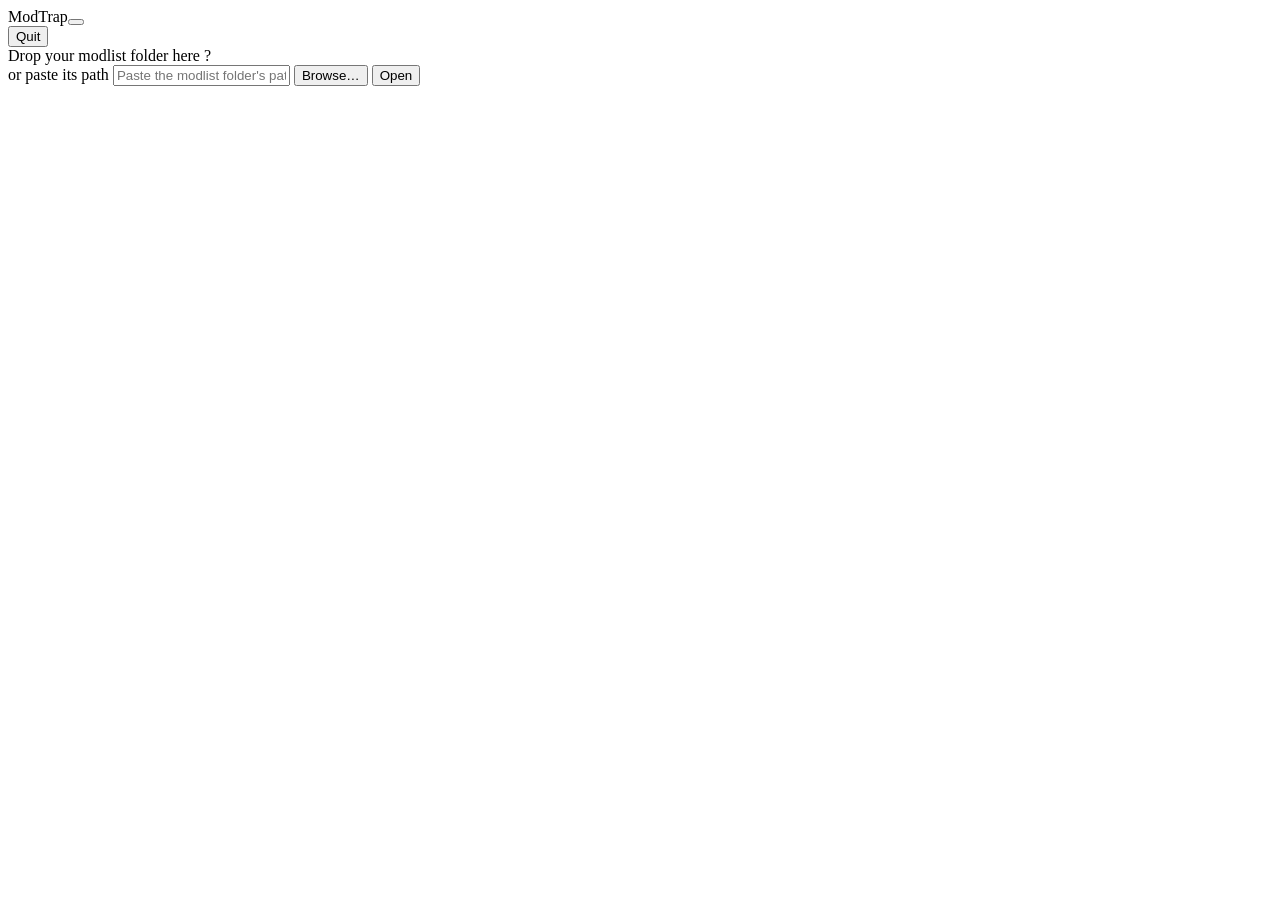
<file: modtrap/page/index.html>
<!doctype html>
<html lang="en-GB">
<head>
<meta charset="utf-8">
<meta name="viewport" content="width=device-width, initial-scale=1">
<title>ModTrap</title>
<style nonce="__NONCE__">/*__CSS__*/</style>
</head>
<body data-token="__TOKEN__">
  <div id="refresh-bar" role="status" aria-live="polite" hidden><span class="bar"></span><span class="pill"><span class="spinner small" aria-hidden="true"></span> <b id="refresh-text"></b></span></div>
<header>
  <div class="top">
    <div class="brand"><span class="mark">ModTrap</span><button id="version" type="button" class="verbtn" title="This ModTrap's version. Press to update ModTrap from a release file."></button></div>
    <ol id="steps" class="steps" hidden>
      <li data-step="open" data-tab="mods"><span class="n">1</span><span class="t">Modlist open</span></li>
      <li data-step="pick" data-tab="pick"><span class="n">2</span><span class="t" id="step-pick">Tick the mods to take out</span></li>
      <li data-step="dry" data-tab="selection"><span class="n">3</span><span class="t" id="step-dry">Dry run</span></li>
      <li data-step="trap" data-tab="steps" title="The steps of the demaster itself: what ModTrap does (“Demaster Selected”, when it is switched on), what is yours to do, and which steps the modlist's files show as done."><span class="n">4</span><span class="t">Demaster: the steps</span></li>
    </ol>
    <div class="top-right">
      <button id="session-btn" type="button" class="session-btn" aria-haspopup="true" aria-expanded="false" title="Sessions: each is one piece of work on one modlist, kept when you quit" hidden></button>
      <button id="quit" type="button" title="Close ModTrap. Your session is saved, and comes back exactly as it is when you start ModTrap again.">Quit</button>
    </div>
    <div id="session-panel" class="session-panel" hidden></div>
  </div>
  <div id="drop" class="drop">
    <div class="drop-title"><span id="drop-words">Drop your modlist folder here</span>
      <span class="qm" tabindex="0" title="Drag the modlist's folder (the one with ModOrganizer.exe in it) from Explorer onto this page. A browser never tells a page where a dropped folder is, so ModTrap reads one small file from it, ModOrganizer.ini, and uses it to find the folder on this PC. Nothing else in the folder is read at that point, and nothing is sent anywhere.">?</span>
    </div>
    <form id="open-form" autocomplete="off">
      <label for="folder" id="folder-label">or paste its path</label>
      <input id="folder" name="folder" type="text" spellcheck="false" placeholder="Paste the modlist folder's path here" aria-describedby="message">
      <select id="profile" title="Profile: which of this modlist's profiles to read" hidden></select>
      <button type="button" id="browse" title="Look for the modlist's folder on this PC">Browse…</button>
      <button type="submit">Open</button>
      <button type="button" id="rescan" title="Read the modlist again, after you have changed something in MO2" hidden>Rescan</button>
      <button type="button" id="scan-list" title="Look through the whole modlist for the same mod twice, mods that do nothing where they stand, and files this game does not load. It only reads. What it finds is on the Health tab." hidden>Scan</button>
    </form>
  </div>
  <div id="summary" class="summary" hidden>
    <span class="chip" id="s-game"></span>
    <span class="chip" id="s-mods"></span>
    <span class="chip" id="s-plugins"></span>
    <button class="chip link" id="s-tools" type="button"></button>
    <button class="chip link" id="s-health" type="button"></button>
    <button class="chip link" id="s-scan" type="button" title="What the scan of the modlist found: on the Health tab" hidden></button>
    <button class="chip link" id="s-mo2" type="button" hidden></button>
    <span class="chip" id="s-work" role="status" hidden></span>
  </div>
  <p id="updated" class="message bad" role="alert" hidden></p>
  <p id="locked" class="locked" hidden></p>
  <p id="mo2-note" class="mo2note" hidden>MO2 is open on this modlist. ModTrap shows everything and reads everything, but changes nothing in MO2's lists until MO2 is closed: ticks, moves, renames, installs, uninstalls and undos are greyed. The chip “MO2 is open” above closes it.</p>
  <p id="message" class="message" role="status" hidden></p>
  <ul id="notes" class="notes" hidden></ul>
</header>

<nav id="groups" hidden aria-label="Sections">
  <button data-group="modlist" class="on" title="Look at the modlist: its mods, its plugins, the health check, its tools">Modlist</button>
  <button data-group="demaster" title="Take mods out: what depends on them, the dry run, the steps, and the process as it goes">Demaster <span id="group-count" class="count">0</span><span id="group-dot" class="live-dot" hidden></span></button>
  <button data-group="add" title="Install a new mod into the modlist safely: what it needs, where it goes, what it replaces, and the steps">Install mods</button>
  <button data-group="update" title="Which mods have a newer version, and the update of a mod from start to finish">Updater <span id="updater-group-dot" class="live-dot" hidden></span></button>
  <button data-group="downloads" title="The mod files ModTrap has downloaded or taken over, each with where it came from">Downloads</button>
  <button data-group="record" title="What ModTrap changed, and its log">History</button>
  <button data-group="settings" title="How ModTrap goes about its work">Settings</button>
  <span id="tray" class="tray" hidden>
    <span id="tray-text"></span>
    <button id="tray-review" class="primary" type="button">See what depends on them</button>
    <button id="tray-clear" type="button">Untick all</button>
  </span>
</nav>
<nav id="tabs" hidden>
  <button data-group="modlist" data-tab="mods" class="on" title="MO2's own list: tick a mod to enable or disable it, drag a row to move it, right-click for more">Mods</button>
  <button data-group="modlist" data-tab="plugins">Plugins</button>
  <button data-group="modlist" data-tab="split" title="The mods and the plugins side by side: drag the line between them sideways to give one side more room">Split view</button>
  <button data-group="modlist" data-tab="health">Health <span id="health-count" class="count">0</span></button>
  <button data-group="modlist" data-tab="tools">Tools</button>
  <button data-group="demaster" data-tab="pick" title="Tick the mods to take out: what is ticked here goes to the dry run and the demaster">Pick mods</button>
  <button data-group="demaster" data-tab="selection">Selection <span id="sel-count" class="count">0</span></button>
  <button data-group="demaster" data-tab="job">Dry run <span id="job-badge" class="count" hidden></span></button>
  <button data-group="demaster" data-tab="steps">Steps <span id="steps-count" class="count" hidden></span></button>
  <button data-group="demaster" data-tab="process" title="The demaster as it goes: each stage a box, its tasks inside, coloured as they are carried out">Process <span id="process-dot" class="live-dot" hidden></span></button>
  <button data-group="add" data-tab="add" title="Install a new mod: what it needs, where it goes, what it overwrites, and the tools that have to do with it">Installer tool <span id="add-count" class="count" hidden></span></button>
  <button data-group="add" data-tab="bulk" title="Take in many mods at once, name them, answer their installers, then install them all from one place of the list onwards">Bulk install <span id="bulk-count" class="count" hidden></span></button>
  <button data-group="add" data-tab="installed" title="The mods installed through ModTrap, as the modlist lists them, each with its update and its uninstall">Installed mods <span id="installed-count" class="count" hidden></span></button>
  <button data-group="update" data-tab="updates" title="Where each mod came from, and whether a newer file of it is out">Updater list <span id="updates-count" class="count" hidden></span></button>
  <button data-group="update" data-tab="updater" title="The update of a mod as it goes: each stage a box, its tasks inside, coloured as they are carried out">Updater tool <span id="updater-dot" class="live-dot" hidden></span></button>
  <button data-group="downloads" data-tab="downloads" title="The mod files ModTrap has downloaded or taken over, each with where it came from">Downloads</button>
  <button data-group="record" data-tab="history" title="Everything ModTrap changed in this modlist, with date and time">History</button>
  <button data-group="record" data-tab="log">Log</button>
  <button data-group="settings" data-tab="settings">Settings</button>
  <button id="split-swap" type="button" class="tabtool" aria-pressed="false" title="Swaps the two sides of the split view: the plugins to the left and the mods to the right, or back" hidden>⇄ Swap sides</button>
</nav>

<main>
  <section id="welcome" class="welcome" hidden>
    <div class="welcome-box">
      <h1>Take a mod out of your modlist, cleanly</h1>
      <p class="lead">ModTrap finds every plugin that depends on a mod you want gone, and works out what it takes to remove that dependency. At this stage it only reads your modlist: nothing is changed.</p>
      <ol class="how">
        <li><strong>Open your modlist.</strong> Drag its folder (the one with ModOrganizer.exe in it) anywhere onto this page, or paste its path above.</li>
        <li><strong>Tick the mods you want to take out.</strong> ModTrap shows which other plugins need them.</li>
        <li><strong>Run a dry run.</strong> Your own xEdit lists exactly what would be taken out of each of those plugins.</li>
      </ol>
      <div class="bigdrop" aria-hidden="true">Drop the modlist folder anywhere on this page</div>
      <div id="recent" hidden>
        <h3>Opened before</h3>
        <div id="recent-list" class="recent-list"></div>
      </div>
      <p class="dim">Adding a mod instead? Once the modlist is open, drop the mod's archive on the page: the Install mods tab tells what it needs, where it should go, what it replaces, and the steps to add it safely.</p>
      <p class="dim small">ModTrap runs on this PC only and sends nothing anywhere.</p>
    </div>
  </section>

  <section id="reading" class="welcome" hidden>
    <div class="welcome-box">
      <h1><span class="spinner" aria-hidden="true"></span> Reading your modlist…</h1>
      <p class="lead">Its list of mods, its load order, and the header of every plugin. The first time takes longest; nothing is being changed.</p>
    </div>
  </section>

  <section id="tab-mods" class="tab" hidden>
    <div class="tools">
      <input id="mods-search" type="search" placeholder="Search mods and plugins, or *138 for priority 138   ( / )" spellcheck="false" aria-label="Search mods and plugins, or a star and a number to go to that priority" title="Type a part of a mod's or a plugin's name. A star and a number, like *138, goes to the entry with that priority; Enter goes there again.">
      <span class="listnav"><button type="button" class="navbtn" data-list="mods" data-to="top" title="To the top of the list" aria-label="To the top of the list">▲</button><button type="button" class="navbtn" data-list="mods" data-to="bottom" title="To the bottom of the list" aria-label="To the bottom of the list">▼</button></span>
      <label title="Hide mods that are disabled in MO2"><input type="checkbox" id="f-enabled"> Enabled only</label>
      <label title="Hide mods that provide no plugin: there is nothing to demaster in those"><input type="checkbox" id="f-plugins"> Has plugins</label>
      <label title="Show only mods that other plugins depend on: the ones that cannot simply be disabled"><input type="checkbox" id="f-deps"> Has dependants</label>
      <label>Order
        <select id="mods-order" title="How the mods are ordered">
          <option value="mo2">As in MO2 (lowest priority first)</option>
          <option value="rev">Highest priority first</option>
          <option value="deps">Most dependants first</option>
          <option value="deps-asc">Fewest dependants first</option>
          <option value="name">By name, A to Z</option>
          <option value="name-desc">By name, Z to A</option>
          <option value="plugins">Fewest plugins first</option>
          <option value="plugins-desc">Most plugins first</option>
          <option value="conflict">By conflicts, the most tangled first</option>
          <option value="conflict-asc">By conflicts, the least tangled first</option>
          <option value="made">Installed last first</option>
          <option value="made-asc">Installed first first</option>
          <option value="notes">By notes, A to Z</option>
          <option value="notes-desc">By notes, Z to A</option>
        </select>
      </label>
      <button id="collapse-all" type="button" title="Fold every group">Fold all</button>
      <button id="expand-all" type="button" title="Unfold every group">Unfold all</button>
      <span id="mods-shown" class="dim"></span>
      <button id="list-undo" type="button" hidden></button>
      <span id="mods-hint" class="dim"></span>
    </div>
    <div id="place-banner" class="card placebanner" hidden></div>
    <div id="mod-info" class="card modinfo" hidden></div>
    <div class="scroll"><table id="mods-table">
      <thead><tr><th class="c-tick" id="mods-tick-head"></th><th class="c-num" title="The mod's place in MO2's list: a higher number wins a conflict">Priority</th><th>Mod</th>
        <th title="The plugins this mod provides, as MO2 would use them">Plugins</th>
        <th class="c-conf" title="As MO2's Conflicts column: whether loose files of the mod win over other mods' files (⚡+), lose to them (⚡−), both (⚡±), or all lose (⚡∅). Press a mark for the mods whose files it overwrites and the mods that overwrite its own. As in MO2, this says whose files are loaded; it is no warning">Conflicts</th>
        <th class="c-made" title="As MO2's Installation column: when the mod's folder was made">Installation</th>
        <th class="c-notes" title="As MO2's Notes column: the comments kept with the mod">Notes</th>
        <th class="c-num" title="Plugins of other mods that list one of this mod's plugins as a master. While there are any, disabling the mod gives missing-master errors.">Dependants</th></tr></thead>
      <tbody></tbody>
    </table>
    <p id="mods-empty" class="empty" hidden>No mod matches. <button type="button" id="mods-clear">Clear the search and filters</button></p>
    </div>
  </section>

  <div id="split-bar" class="splitbar" role="separator" aria-orientation="vertical" tabindex="0" title="Drag sideways to give one side more room; double-click for equal halves; the arrow keys move it too" hidden></div>

  <section id="tab-plugins" class="tab" hidden>
    <div class="tools">
      <input id="plugins-search" type="search" placeholder="Search plugins and their mods, or *138 for position 138   ( / )" spellcheck="false" aria-label="Search plugins, or a star and a number to go to that position" title="Type a part of a plugin's or a mod's name. A star and a number, like *138, goes to the plugin at that position of the load order; Enter goes there again.">
      <span class="listnav"><button type="button" class="navbtn" data-list="plugins" data-to="top" title="To the top of the list" aria-label="To the top of the list">▲</button><button type="button" class="navbtn" data-list="plugins" data-to="bottom" title="To the bottom of the list" aria-label="To the bottom of the list">▼</button></span>
      <label title="Plugins with a missing or inactive master, or that could not be read"><input type="checkbox" id="p-problems"> With problems</label>
      <label title="Plugins that other plugins list as a master"><input type="checkbox" id="p-deps"> Needed by others</label>
      <button id="plugins-fold" type="button" title="Fold every group of plugins">Fold all</button>
      <button id="plugins-unfold" type="button" title="Unfold every group of plugins">Unfold all</button>
      <span id="plugins-groups" class="dim"></span>
      <span id="plugins-shown" class="dim"></span>
      <button id="plugins-undo" type="button" hidden></button>
      <span id="plugins-hint" class="dim"></span>
    </div>
    <div class="split">
      <div class="scroll"><table id="plugins-table">
        <thead><tr><th class="c-tick" title="Ticked: the plugin is active. Tick or untick it to activate or deactivate the plugin"></th>
          <th class="c-num" title="The plugin's place in the load order">Position</th>
          <th class="c-mark" title="Issues: press a symbol for what it stands for"></th><th>Plugin</th>
          <th title="esm: a master file; esl: a light plugin; esp+esl: an .esp flagged light">Kind</th><th>Mod</th><th class="c-num">Mod priority</th>
          <th class="c-num" title="How many plugins this one lists as its masters">Masters</th>
          <th class="c-num" title="How many plugins list this one as a master">Needed by</th></tr></thead>
        <tbody></tbody>
      </table>
      <p id="plugins-empty" class="empty" hidden>No plugin matches. <button type="button" id="plugins-clear">Clear the search and filters</button></p>
      </div>
      <aside id="plugin-detail" class="detail"><p class="dim">Click a plugin to see its masters and what needs it.</p></aside>
    </div>
  </section>

  <section id="tab-selection" class="tab" hidden>
    <div class="tools">
      <button id="dry-run" class="primary gated" disabled>Dry run through xEdit</button>
      <button id="demaster" class="gated" disabled>Demaster Selected</button>
      <span class="dim" id="demaster-hint">The dry run starts your xEdit through MO2 and lists what would be taken out of each dependant. It changes nothing.</span>
    </div>
    <div id="demaster-box" class="pad" hidden></div>
    <div id="plan" class="pad" hidden></div>
    <div id="selection" class="scroll pad"></div>
  </section>

  <section id="tab-job" class="tab" hidden>
    <div class="tools">
      <strong id="job-state">No dry run yet</strong>
      <span id="job-info" class="dim"></span>
      <button id="job-stop" hidden>Stop</button>
      <span class="spacer"></span>
      <button id="job-copy" type="button" title="Copy these lines, to paste when asking for help. Your folders are already replaced by placeholders.">Copy the lines</button>
    </div>
    <div class="split">
      <div id="job-result" class="scroll pad"><p class="dim">Tick mods on Pick mods, then press “Dry run through xEdit” on the Selection tab.</p></div>
      <pre id="job-log" class="terminal side" tabindex="0" aria-label="The dry run's lines"></pre>
    </div>
  </section>

  <section id="tab-steps" class="tab" hidden>
    <div class="tools">
      <strong id="steps-summary">Steps</strong>
      <span id="steps-info" class="dim"></span>
      <span class="spacer"></span>
      <button id="steps-rescan" type="button" title="Read the modlist again, to see which steps its files now show as done">Rescan to check</button>
    </div>
    <div id="steps-list" class="scroll pad"></div>
  </section>

  <section id="tab-add" class="tab" hidden>
    <div class="tools">
      <div class="combo">
        <input id="add-search" type="search" placeholder="Find a mod that MO2 has installed…" spellcheck="false" autocomplete="off" aria-label="Find a mod to add" aria-controls="add-matches">
        <div id="add-matches" class="matches" role="listbox" hidden></div>
      </div>
      <span class="dim">or drop a mod's archive anywhere on this page</span>
      <span class="spacer"></span>
      <strong id="add-summary"></strong>
      <button id="add-go" type="button" class="primary gated" hidden title="One press: ModTrap copies the mod in, puts it in its place, enables it, activates its plugins and checks the result">Install mod</button>
      <button id="add-rescan" type="button" title="Read the modlist again, to see which steps its files now show as done">Rescan to check</button>
      <button id="add-clear" type="button" title="Takes every mod off this page: the ones installed and the ones left over. ModTrap removes its own unpacked copies; nothing in MO2 changes." hidden>Clear all</button>
    </div>
    <div id="add-picked" class="chips" hidden></div>
    <div id="add-report" class="scroll pad"></div>
  </section>

  <section id="tab-bulk" class="tab" hidden>
    <div class="tools">
      <strong id="bulk-summary"></strong>
      <button id="bulk-warn" type="button" class="chip link warn" hidden></button>
      <span class="spacer"></span>
      <button id="bulk-clear-done" type="button" title="Takes the mods that are now in MO2 off this list" hidden>Clear the installed</button>
      <button id="bulk-clear" type="button" title="Takes every mod off this list. ModTrap removes its own unpacked copies; nothing in MO2 changes." hidden>Clear all</button>
      <button id="bulk-go" type="button" class="primary" disabled>Bulk install</button>
    </div>
    <div class="scroll pad">
      <div id="bulk-drop" class="bulkdrop">
        <p class="bulkdrop-title">Drop mods here: archives (.zip, .7z, .rar), any number, or folders of them</p>
        <p><button id="bulk-files" type="button" class="primary">Add files…</button> <button id="bulk-folder" type="button">Add a folder…</button></p>
        <p class="dim small">ModTrap takes each one in, unpacks it in its own work folder and names it. A mod whose installer asks which parts you want shows its questions here. Nothing in MO2 changes until you press “Bulk install” and choose the place.</p>
        <input id="bulk-pick-files" type="file" multiple accept=".zip,.7z,.rar" hidden>
        <input id="bulk-pick-folder" type="file" webkitdirectory hidden>
      </div>
      <div id="bulk-run"></div>
      <div id="bulk-notes"></div>
      <div id="bulk-list"></div>
    </div>
  </section>

  <section id="tab-health" class="tab" hidden>
    <div id="health" class="scroll pad"></div>
  </section>

  <section id="tab-tools" class="tab" hidden>
    <div class="scroll">
      <div id="probe-box" class="pad"></div>
      <div id="tools-list" class="pad"></div>
      <div id="tools-made" class="pad"></div>
      <div id="tools-scan" class="pad"></div>
    </div>
  </section>

  <section id="tab-updates" class="tab" hidden>
    <div class="tools slim">
      <span class="listnav"><button type="button" class="navbtn" data-list="updates" data-to="top" title="To the top of the list" aria-label="To the top of the list">▲</button><button type="button" class="navbtn" data-list="updates" data-to="bottom" title="To the bottom of the list" aria-label="To the bottom of the list">▼</button></span>
      <span class="dim small">the Updater list: to its top, or to its bottom</span>
    </div>
    <div class="scroll">
      <div id="updates-head" class="pad"></div>
      <div id="updates-list" class="pad"></div>
    </div>
  </section>

  <section id="tab-installed" class="tab" hidden>
    <div class="scroll pad">
      <div id="installed-head"></div>
      <div id="installed-list"></div>
    </div>
  </section>

  <section id="tab-updater" class="tab" hidden>
    <div class="tools">
      <strong id="updater-summary">Updater tool</strong>
      <span class="spacer"></span>
      <span class="legend"><span class="t-waiting">to come</span><span class="t-going">going on now</span><span class="t-done">done</span><span class="t-failed">stopped with an error</span><span class="t-yours">waits for you</span></span>
      <button id="updater-clear" type="button" title="Take the updates that have ended off this view; nothing of the modlist is touched">Clear finished</button>
    </div>
    <div class="scroll pad">
      <p class="dim">An update from start to finish, as it happens: one press on a mod's update button in the Updater list starts it. The newer version goes right after the older one in MO2's list, the older one is disabled and not deleted, and the plugins keep their places. A file that is already on this PC is not downloaded again. Where the newer version has an installer, its questions are asked here, and the update goes on with your answers.</p>
      <div id="updater-runs"></div>
    </div>
  </section>

  <section id="tab-downloads" class="tab" hidden>
    <div class="scroll pad">
      <div id="downloads-head"></div>
      <div id="downloads-list"></div>
    </div>
  </section>

  <section id="tab-process" class="tab" hidden>
    <div class="tools">
      <button id="process-go" type="button" class="primary gated" disabled>Demaster Selected</button>
      <strong id="process-summary">Process</strong>
      <span class="spacer"></span>
      <span class="legend"><span class="t-waiting">to come</span><span class="t-going">going on now</span><span class="t-done">done</span><span class="t-failed">stopped with an error</span><span class="t-yours">waits for you</span><span class="t-skipped">not needed</span></span>
    </div>
    <div class="scroll pad">
      <p class="dim" id="process-intro">The demaster from start to finish, as it happens. Each box is a stage, linked to the next; inside it are the tasks that finish it. Click a box's title to go where that stage is worked.</p>
      <div id="process-wait" hidden></div>
      <div id="process-flow" class="flow"></div>
    </div>
  </section>

  <section id="tab-settings" class="tab" hidden>
    <div class="scroll pad"><div id="settings-box"></div></div>
  </section>

  <section id="tab-history" class="tab" hidden>
    <div class="tools">
      <span class="dim">Everything ModTrap changed in this session's modlist, newest first: what, when, and where each mod and plugin stood.</span>
    </div>
    <div id="history" class="scroll pad"></div>
  </section>

  <section id="tab-log" class="tab" hidden>
    <div class="tools">
      <span class="dim">Everything ModTrap has done since it started. Your folders are replaced by placeholders such as &lt;modlist&gt;, so these lines can be shared.</span>
      <span class="spacer"></span>
      <span id="save-status" class="dim"></span>
      <button id="save-session" type="button" class="primary" title="Packs this session's log and the records of its jobs into one .7z file and downloads it, to send when asking for help. Your folders and user name are taken out; no plugin, archive or other content of a mod goes in.">Save this session</button>
      <button id="log-copy" type="button">Copy the log</button>
    </div>
    <pre id="log" class="terminal" tabindex="0" aria-label="ModTrap's log"></pre>
  </section>
</main>

<div id="picker" class="overlay" hidden>
  <div class="picker" role="dialog" aria-modal="true" aria-labelledby="picker-title">
    <div class="picker-head">
      <h2 id="picker-title">Find your modlist's folder</h2>
      <button type="button" id="picker-close" aria-label="Close">Close</button>
    </div>
    <p class="dim small">Folders that hold an MO2 modlist are marked. ModTrap lists folder names only here: it opens no file.</p>
    <div id="picker-crumbs" class="crumbs"></div>
    <input id="picker-filter" type="search" placeholder="Filter the folders shown" spellcheck="false" aria-label="Filter folders">
    <div id="picker-list" class="picker-list" tabindex="0"></div>
    <p id="picker-message" class="message" hidden></p>
    <div class="actions">
      <button type="button" id="picker-open" class="primary" disabled>Open this folder</button>
      <span id="picker-here" class="dim"></span>
    </div>
  </div>
</div>
<div id="scan-note" class="scannote" hidden></div>
<div id="toast" class="toast" role="status" hidden></div>
<script nonce="__NONCE__">/*__JS__*/</script>
</body>
</html>
</file>
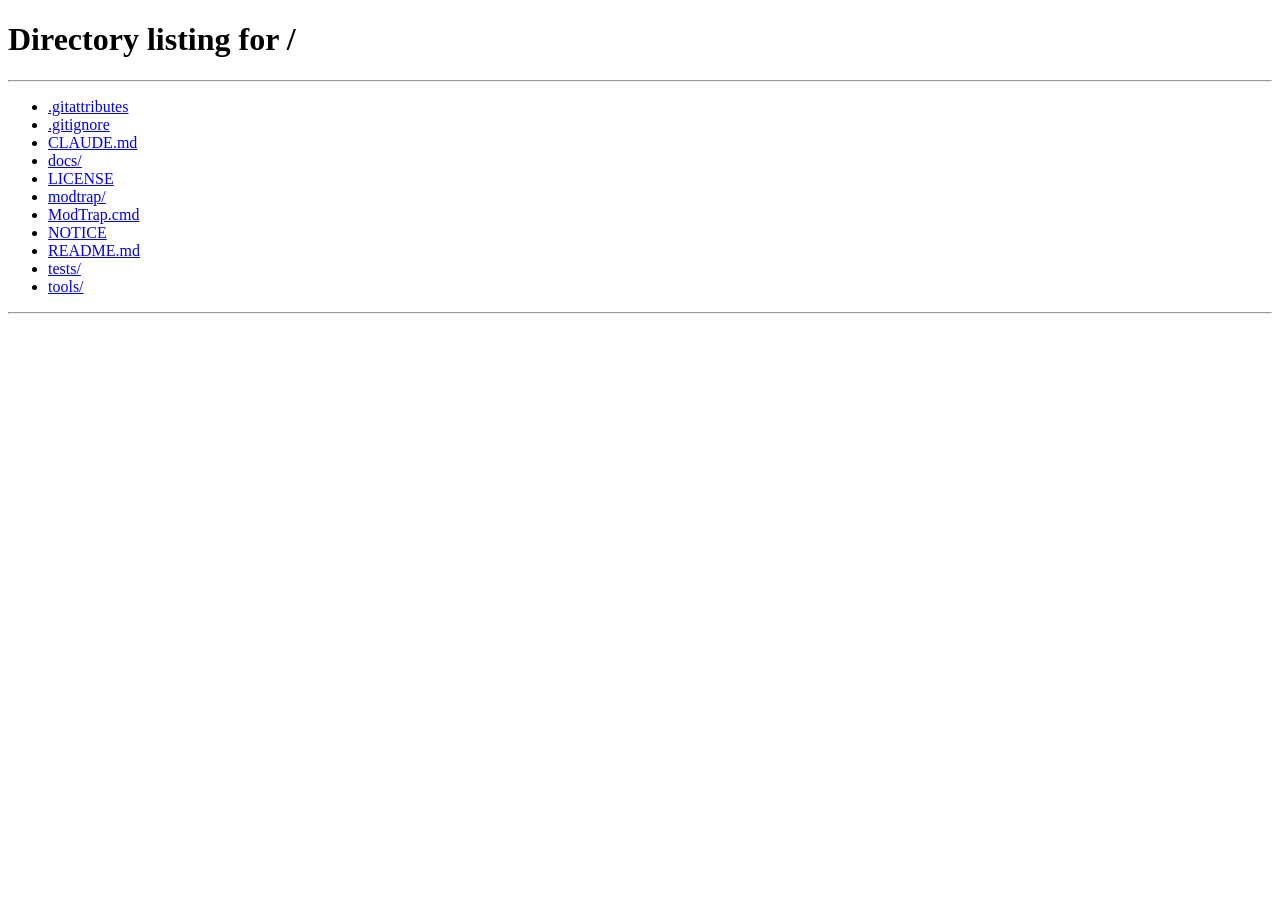
<file: modtrap/page/offline.html>
<!doctype html>
<html lang="en">
<head>
<meta charset="utf-8">
<title>ModTrap</title>
<meta name="viewport" content="width=device-width, initial-scale=1">
<style nonce="__NONCE__">
body { margin: 0; min-height: 100vh; display: flex; align-items: center; justify-content: center; background: #15171c; color: #e4e7ee; font: 15px/1.5 "Segoe UI", system-ui, sans-serif; }
main { max-width: 560px; padding: 24px; text-align: center; }
h1 { color: #b9a3ff; font-size: 26px; margin: 0 0 10px; }
p { margin: 0 0 12px; }
.dim { color: #9aa2b4; font-size: 13.5px; }
button { font: inherit; padding: 8px 18px; border-radius: 7px; border: 1px solid #b9a3ff; background: #b9a3ff; color: #1a1330; cursor: pointer; }
button:hover { box-shadow: 0 0 12px rgba(185, 163, 255, .6); }
</style>
</head>
<body>
<main>
  <h1>ModTrap is not running</h1>
  <p id="said">It closed with its page, or with the PC. Your session is saved: started again, it is back where you were.</p>
  <p><button type="button" id="start">Start ModTrap</button></p>
  <p class="dim" id="how">Your browser asks whether this page may open ModTrap; say yes. If nothing happens, start ModTrap.exe yourself: this page then carries on by itself.</p>
</main>
<script nonce="__NONCE__">
"use strict";
(function () {
  const said = document.getElementById("said"), start = document.getElementById("start");
  let asked = 0, tries = 0;
  const begin = () => {
    asked = Date.now();
    said.textContent = "Starting ModTrap…";
    try { location.assign("__SCHEME__:start"); } catch (e) { said.textContent = "This browser would not open ModTrap. Start ModTrap.exe yourself."; }
  };
  start.addEventListener("click", begin);
  const quit = (() => { try { return sessionStorage.getItem("modtrap-quit") === "1"; } catch (e) { return false; } })();
  if (quit) said.textContent = "You closed it with Quit. Your session is saved: started again, it is back where you were.";
  // ModTrap may be starting already (an update of its own, a start by hand): it is waited for a little before it is
  // asked for, and never asked for by itself after a Quit.
  const look = async () => {
    tries += 1;
    try {
      const r = await fetch("/", { method: "HEAD", cache: "no-store" });
      if (r.ok) { try { sessionStorage.removeItem("modtrap-quit"); } catch (e) { /* no storage */ } location.replace("/"); return; }
    } catch (e) { /* not there yet */ }
    if (tries === 10 && !asked && !quit) begin();
    if (asked && Date.now() - asked > 45000) { asked = 0; said.textContent = "ModTrap did not start. Press the button, or start ModTrap.exe yourself."; }
    setTimeout(look, 1000);
  };
  look();
})();
</script>
</body>
</html>
</file>
